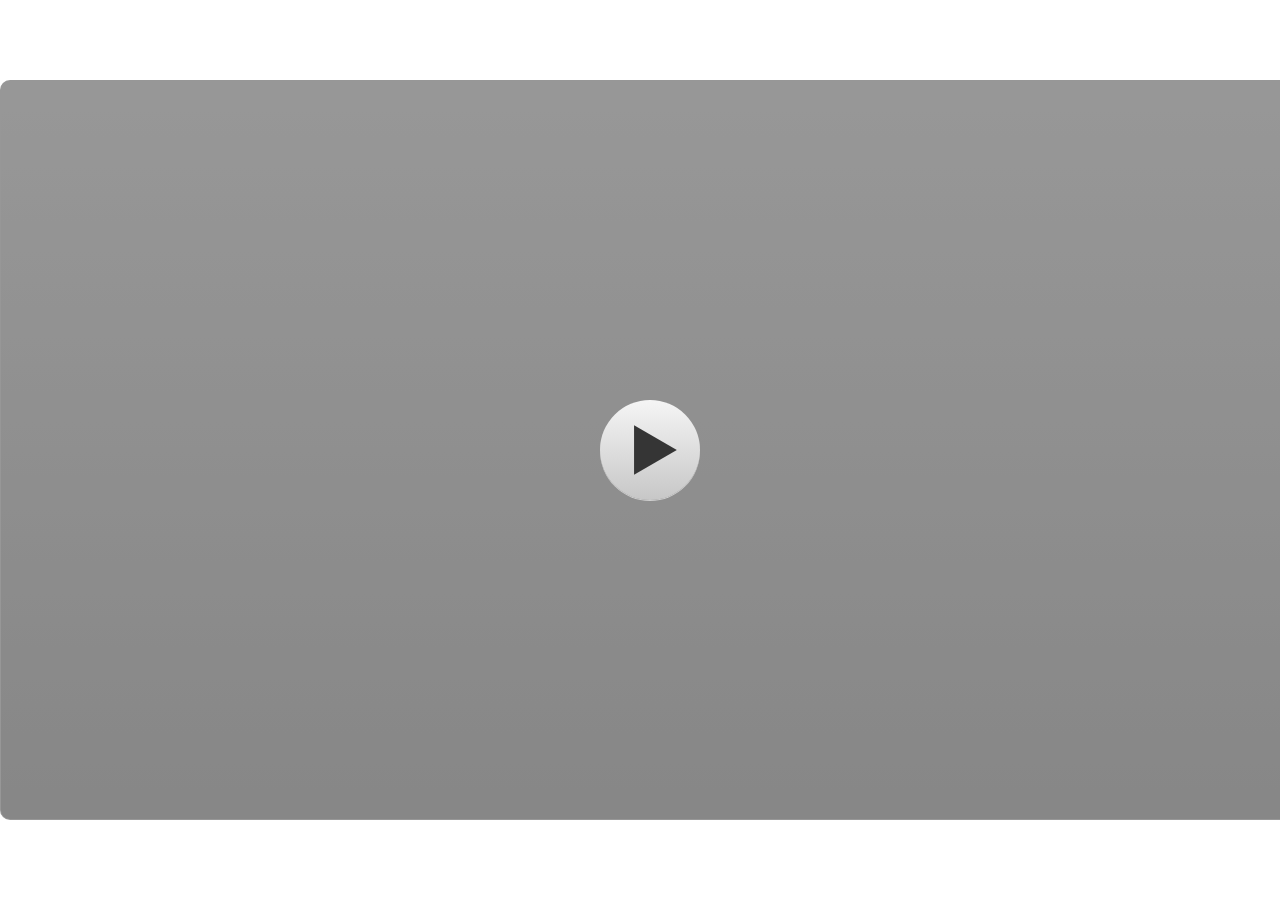
<file: index.html>
<!doctype html>
<html lang="en-US">
<head>
  <meta charset="utf-8">
  <!-- Created using Storyline 3 - http://www.articulate.com  -->
  <!-- version: 3.17.27621.0 -->
  <title>MPI IPA KELAS 8 SISTEM PERNAPASAN MANUSIA</title>
  <meta http-equiv="x-ua-compatible" content="IE=edge"/>
  <meta name="viewport" content="width=device-width,initial-scale=1,user-scalable=no,shrink-to-fit=no,minimal-ui"/>
  <meta name="apple-mobile-web-app-capable" content="yes"/>
  <style>
    html, body { height: 100%; padding: 0; margin: 0 }
    #app { height: 100%; width: 100%; }
  </style>
  
  <script>window.THREE = { };</script>
</head>
<body style="background: #FFFFFF" class="cs-HTML theme-classic">
  <!-- 360 -->
  <audio src="" id="bgSong" preload="auto" autoplay loop></audio>
  <script>!function(e){var i=/iPhone/i,o=/iPod/i,n=/iPad/i,t=/(?=.*\bAndroid\b)(?=.*\bMobile\b)/i,d=/Android/i,s=/(?=.*\bAndroid\b)(?=.*\bSD4930UR\b)/i,b=/(?=.*\bAndroid\b)(?=.*\b(?:KFOT|KFTT|KFJWI|KFJWA|KFSOWI|KFTHWI|KFTHWA|KFAPWI|KFAPWA|KFARWI|KFASWI|KFSAWI|KFSAWA)\b)/i,r=/IEMobile/i,h=/(?=.*\bWindows\b)(?=.*\bARM\b)/i,a=/BlackBerry/i,l=/BB10/i,p=/Opera Mini/i,f=/(CriOS|Chrome)(?=.*\bMobile\b)/i,u=/(?=.*\bFirefox\b)(?=.*\bMobile\b)/i,c=new RegExp("(?:Nexus 7|BNTV250|Kindle Fire|Silk|GT-P1000)","i"),w=function(e,i){return e.test(i)},A=function(e){var A=e||navigator.userAgent,v=A.split("[FBAN");if(void 0!==v[1]&&(A=v[0]),this.apple={phone:w(i,A),ipod:w(o,A),tablet:!w(i,A)&&w(n,A),device:w(i,A)||w(o,A)||w(n,A)},this.amazon={phone:w(s,A),tablet:!w(s,A)&&w(b,A),device:w(s,A)||w(b,A)},this.android={phone:w(s,A)||w(t,A),tablet:!w(s,A)&&!w(t,A)&&(w(b,A)||w(d,A)),device:w(s,A)||w(b,A)||w(t,A)||w(d,A)},this.windows={phone:w(r,A),tablet:w(h,A),device:w(r,A)||w(h,A)},this.other={blackberry:w(a,A),blackberry10:w(l,A),opera:w(p,A),firefox:w(u,A),chrome:w(f,A),device:w(a,A)||w(l,A)||w(p,A)||w(u,A)||w(f,A)},this.seven_inch=w(c,A),this.any=this.apple.device||this.android.device||this.windows.device||this.other.device||this.seven_inch,this.phone=this.apple.phone||this.android.phone||this.windows.phone,this.tablet=this.apple.tablet||this.android.tablet||this.windows.tablet,"undefined"==typeof window)return this},v=function(){var e=new A;return e.Class=A,e};"undefined"!=typeof module&&module.exports&&"undefined"==typeof window?module.exports=A:"undefined"!=typeof module&&module.exports&&"undefined"!=typeof window?module.exports=v():"function"==typeof define&&define.amd?define("isMobile",[],e.isMobile=v()):e.isMobile=v()}(this);
    window.isMobile.apple.tablet = window.isMobile.apple.tablet ||
      (navigator.platform === 'MacIntel' && navigator.maxTouchPoints > 1);
    window.isMobile.apple.device = window.isMobile.apple.device || window.isMobile.apple.tablet;
    window.isMobile.tablet = window.isMobile.tablet || window.isMobile.apple.tablet;
    window.isMobile.any = window.isMobile.any || window.isMobile.apple.tablet;
  </script>

  <div id="focus-sink" tabindex="-1"></div>

  <div id="preso"></div>
  <script>
    window.DS = {};
    window.globals = {
      DATA_PATH_BASE: '',
      HAS_FRAME: true,
      HAS_SLIDE: true,

      lmsPresent: false,
      tinCanPresent: false,
      cmi5Present: false,
      aoSupport: false,
      scale: 'noscale',
      captureRc: false,
      browserSize: 'optimal',
      bgColor: '#FFFFFF',
      features: '',
      themeName: 'classic',
      preloaderColor: '#FFFFFF',
      suppressAnalytics: true,
      productChannel: 'enterprise',
      publishSource: 'storyline',
      aid: '',
      cid: '3c61ac90-648a-4929-b370-a6f8adbee6d9',
      playerVersion: '3.17.27621.0',
      maxIosVideoElements: 10,

      
      parseParams: function(qs) {
        if (window.globals.parsedParams != null) {
          return window.globals.parsedParams;
        }
        qs = (qs || window.location.search.substr(1)).split('+').join(' ');
        var params = {},
            tokens,
            re = /[?&]?([^=]+)=([^&]*)/g;

        while (tokens = re.exec(qs)) {
          params[decodeURIComponent(tokens[1]).trim()] =
            decodeURIComponent(tokens[2]).trim();
        }
        window.globals.parsedParams = params;
        return params;
      }

    };

    (function() {

      var classTypes = [ 'desktop', 'mobile', 'phone', 'tablet' ];

      var addDeviceClasses = function(prefix, testObj) {
        var curr, i;
        for (i = 0; i < classTypes.length; i++) {
          curr = classTypes[i];
          if (testObj[curr]) {
            document.body.classList.add(prefix + curr);
          }
        }
      };

      var params = window.globals.parseParams(),
          isDevicePreview = params.devicepreview === '1',
          isPhoneOverride = params.deviceType === 'phone' || (isDevicePreview && params.phone == '1'),
          isTabletOverride = (params.deviceType === 'tablet' || isDevicePreview) && !isPhoneOverride,
          isMobileOverride = isPhoneOverride || isTabletOverride;

      var deviceView = {
        desktop: !window.isMobile.any && !isMobileOverride,
        mobile: window.isMobile.any || isMobileOverride,
        phone: isPhoneOverride || (window.isMobile.phone && !isTabletOverride),
        tablet: isTabletOverride || window.isMobile.tablet
      };

      window.globals.deviceView = deviceView;
      window.isMobile.desktop = !window.isMobile.any;
      window.isMobile.mobile = window.isMobile.any;

      addDeviceClasses('view-', deviceView);

    })();
  </script>
  
  <script src='story_content/user.js' type=text/javascript></script>
  <div class="slide-loader"></div>

  <script>
    if (window.globals.deviceView.isMobile) { var doc = document, loader = doc.body.querySelector('.slide-loader'); [ 1, 2, 3 ].forEach(function(n) { var d = doc.createElement('div'); d.style.backgroundColor = window.globals.preloaderColor; d.classList.add('mobile-loader-dot'); d.classList.add('dot' + n); loader.appendChild(d); }); }
  </script>

  <div class="mobile-load-title-overlay" style="display: none">
    <div class="mobile-load-title">MPI IPA KELAS 8 SISTEM PERNAPASAN MANUSIA</div>
  </div>

  <div class="mobile-chrome-warning"></div>

  <script>
    
    if (window.autoSpider && window.vInterfaceObject) {
      document.querySelector('.mobile-load-title-overlay').style.display = 'none';
    }
  </script>

  

  <link rel="stylesheet" href="html5/data/css/output.min.css" data-noprefix/>
</body>
<script src="html5/lib/scripts/bootstrapper.min.js"></script>
</html>
</file>
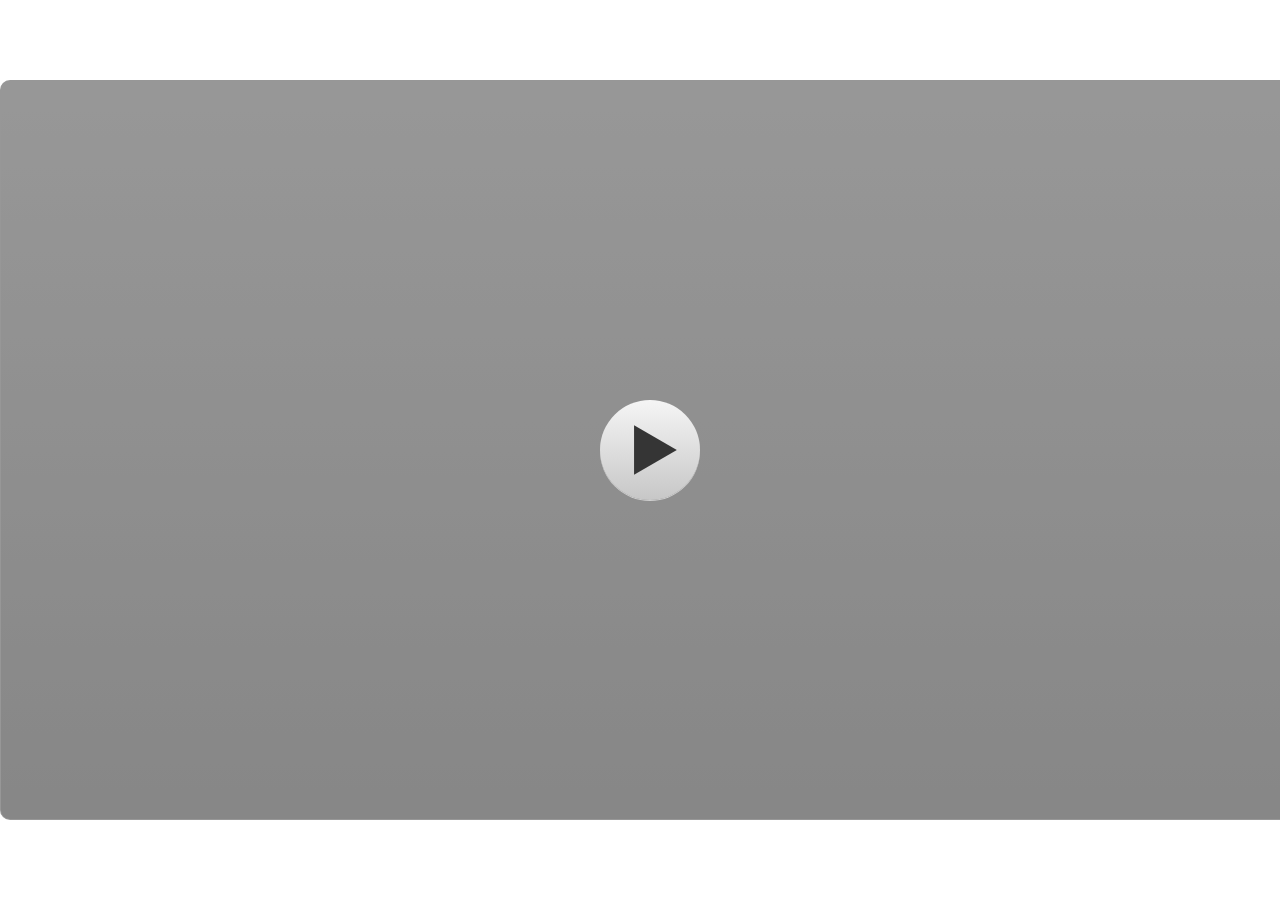
<file: story.html>
<!doctype html>
<html lang="en-US">
<head>
  <meta charset="utf-8">
  <!-- Created using Storyline 3 - http://www.articulate.com  -->
  <!-- version: 3.17.27621.0 -->
  <title>MPI IPA KELAS 8 SISTEM PERNAPASAN MANUSIA</title>
  <meta http-equiv="x-ua-compatible" content="IE=edge"/>
  <meta name="viewport" content="width=device-width,initial-scale=1,user-scalable=no,shrink-to-fit=no,minimal-ui"/>
  <meta name="apple-mobile-web-app-capable" content="yes"/>
  <style>
    html, body { height: 100%; padding: 0; margin: 0 }
    #app { height: 100%; width: 100%; }
  </style>
  
  <script>window.THREE = { };</script>
</head>
<body style="background: #FFFFFF" class="cs-HTML theme-classic">
  <!-- 360 -->
  <script>!function(e){var i=/iPhone/i,o=/iPod/i,n=/iPad/i,t=/(?=.*\bAndroid\b)(?=.*\bMobile\b)/i,d=/Android/i,s=/(?=.*\bAndroid\b)(?=.*\bSD4930UR\b)/i,b=/(?=.*\bAndroid\b)(?=.*\b(?:KFOT|KFTT|KFJWI|KFJWA|KFSOWI|KFTHWI|KFTHWA|KFAPWI|KFAPWA|KFARWI|KFASWI|KFSAWI|KFSAWA)\b)/i,r=/IEMobile/i,h=/(?=.*\bWindows\b)(?=.*\bARM\b)/i,a=/BlackBerry/i,l=/BB10/i,p=/Opera Mini/i,f=/(CriOS|Chrome)(?=.*\bMobile\b)/i,u=/(?=.*\bFirefox\b)(?=.*\bMobile\b)/i,c=new RegExp("(?:Nexus 7|BNTV250|Kindle Fire|Silk|GT-P1000)","i"),w=function(e,i){return e.test(i)},A=function(e){var A=e||navigator.userAgent,v=A.split("[FBAN");if(void 0!==v[1]&&(A=v[0]),this.apple={phone:w(i,A),ipod:w(o,A),tablet:!w(i,A)&&w(n,A),device:w(i,A)||w(o,A)||w(n,A)},this.amazon={phone:w(s,A),tablet:!w(s,A)&&w(b,A),device:w(s,A)||w(b,A)},this.android={phone:w(s,A)||w(t,A),tablet:!w(s,A)&&!w(t,A)&&(w(b,A)||w(d,A)),device:w(s,A)||w(b,A)||w(t,A)||w(d,A)},this.windows={phone:w(r,A),tablet:w(h,A),device:w(r,A)||w(h,A)},this.other={blackberry:w(a,A),blackberry10:w(l,A),opera:w(p,A),firefox:w(u,A),chrome:w(f,A),device:w(a,A)||w(l,A)||w(p,A)||w(u,A)||w(f,A)},this.seven_inch=w(c,A),this.any=this.apple.device||this.android.device||this.windows.device||this.other.device||this.seven_inch,this.phone=this.apple.phone||this.android.phone||this.windows.phone,this.tablet=this.apple.tablet||this.android.tablet||this.windows.tablet,"undefined"==typeof window)return this},v=function(){var e=new A;return e.Class=A,e};"undefined"!=typeof module&&module.exports&&"undefined"==typeof window?module.exports=A:"undefined"!=typeof module&&module.exports&&"undefined"!=typeof window?module.exports=v():"function"==typeof define&&define.amd?define("isMobile",[],e.isMobile=v()):e.isMobile=v()}(this);
    window.isMobile.apple.tablet = window.isMobile.apple.tablet ||
      (navigator.platform === 'MacIntel' && navigator.maxTouchPoints > 1);
    window.isMobile.apple.device = window.isMobile.apple.device || window.isMobile.apple.tablet;
    window.isMobile.tablet = window.isMobile.tablet || window.isMobile.apple.tablet;
    window.isMobile.any = window.isMobile.any || window.isMobile.apple.tablet;
  </script>

  <div id="focus-sink" tabindex="-1"></div>

  <div id="preso"></div>
  <script>
    window.DS = {};
    window.globals = {
      DATA_PATH_BASE: '',
      HAS_FRAME: true,
      HAS_SLIDE: true,

      lmsPresent: false,
      tinCanPresent: false,
      cmi5Present: false,
      aoSupport: false,
      scale: 'noscale',
      captureRc: false,
      browserSize: 'optimal',
      bgColor: '#FFFFFF',
      features: '',
      themeName: 'classic',
      preloaderColor: '#FFFFFF',
      suppressAnalytics: true,
      productChannel: 'enterprise',
      publishSource: 'storyline',
      aid: '',
      cid: '3c61ac90-648a-4929-b370-a6f8adbee6d9',
      playerVersion: '3.17.27621.0',
      maxIosVideoElements: 10,

      
      parseParams: function(qs) {
        if (window.globals.parsedParams != null) {
          return window.globals.parsedParams;
        }
        qs = (qs || window.location.search.substr(1)).split('+').join(' ');
        var params = {},
            tokens,
            re = /[?&]?([^=]+)=([^&]*)/g;

        while (tokens = re.exec(qs)) {
          params[decodeURIComponent(tokens[1]).trim()] =
            decodeURIComponent(tokens[2]).trim();
        }
        window.globals.parsedParams = params;
        return params;
      }

    };

    (function() {

      var classTypes = [ 'desktop', 'mobile', 'phone', 'tablet' ];

      var addDeviceClasses = function(prefix, testObj) {
        var curr, i;
        for (i = 0; i < classTypes.length; i++) {
          curr = classTypes[i];
          if (testObj[curr]) {
            document.body.classList.add(prefix + curr);
          }
        }
      };

      var params = window.globals.parseParams(),
          isDevicePreview = params.devicepreview === '1',
          isPhoneOverride = params.deviceType === 'phone' || (isDevicePreview && params.phone == '1'),
          isTabletOverride = (params.deviceType === 'tablet' || isDevicePreview) && !isPhoneOverride,
          isMobileOverride = isPhoneOverride || isTabletOverride;

      var deviceView = {
        desktop: !window.isMobile.any && !isMobileOverride,
        mobile: window.isMobile.any || isMobileOverride,
        phone: isPhoneOverride || (window.isMobile.phone && !isTabletOverride),
        tablet: isTabletOverride || window.isMobile.tablet
      };

      window.globals.deviceView = deviceView;
      window.isMobile.desktop = !window.isMobile.any;
      window.isMobile.mobile = window.isMobile.any;

      addDeviceClasses('view-', deviceView);

    })();
  </script>
  
  <script src='story_content/user.js' type=text/javascript></script>
  <div class="slide-loader"></div>

  <script>
    if (window.globals.deviceView.isMobile) { var doc = document, loader = doc.body.querySelector('.slide-loader'); [ 1, 2, 3 ].forEach(function(n) { var d = doc.createElement('div'); d.style.backgroundColor = window.globals.preloaderColor; d.classList.add('mobile-loader-dot'); d.classList.add('dot' + n); loader.appendChild(d); }); }
  </script>

  <div class="mobile-load-title-overlay" style="display: none">
    <div class="mobile-load-title">MPI IPA KELAS 8 SISTEM PERNAPASAN MANUSIA</div>
  </div>

  <div class="mobile-chrome-warning"></div>

  <script>
    
    if (window.autoSpider && window.vInterfaceObject) {
      document.querySelector('.mobile-load-title-overlay').style.display = 'none';
    }
  </script>

  

  <link rel="stylesheet" href="html5/data/css/output.min.css" data-noprefix/>
</body>
<script src="html5/lib/scripts/bootstrapper.min.js"></script>
</html>
</file>
